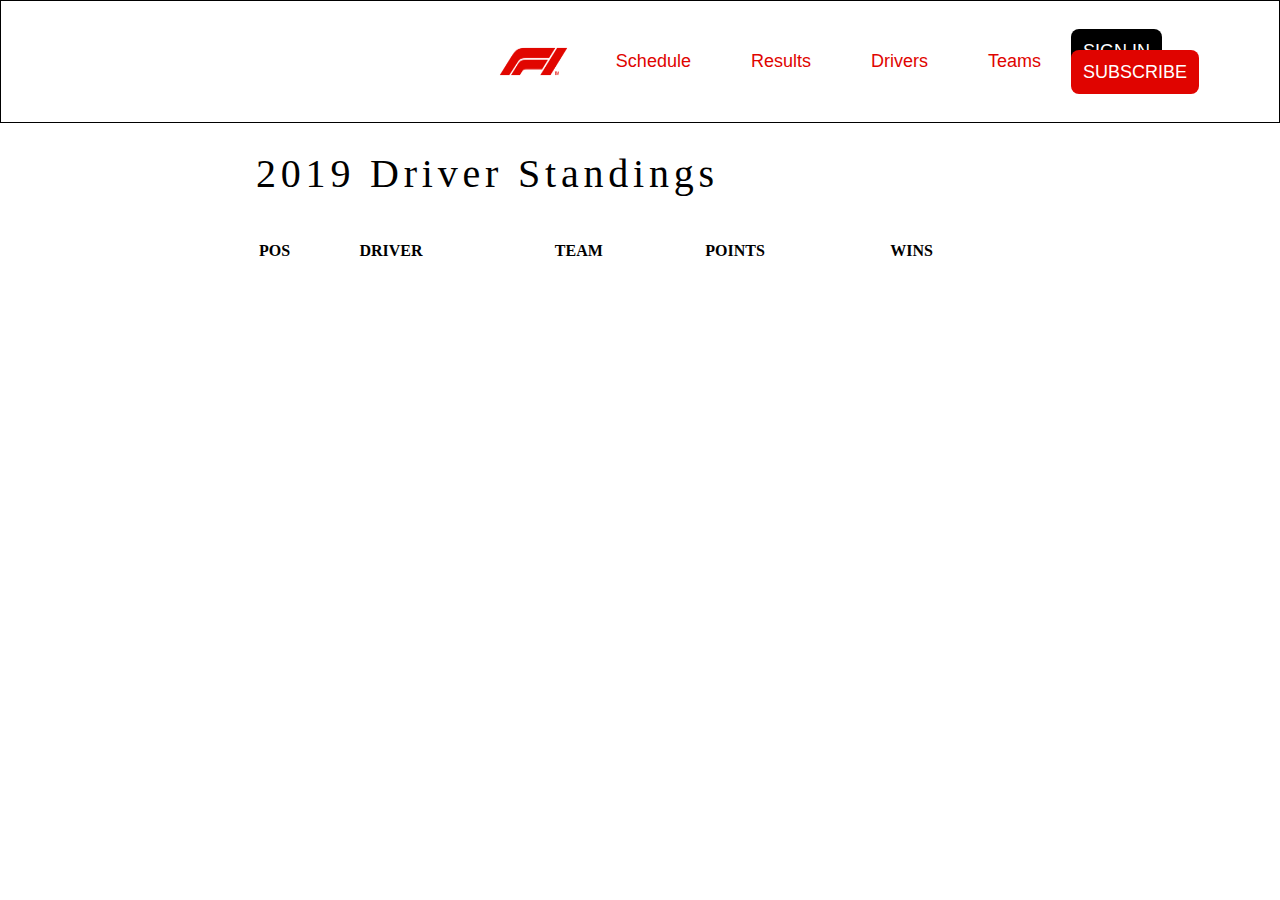
<file: index.html>
<!DOCTYPE html>
<html lang="en">

<head>
    <meta charset="UTF-8">
    <meta name="viewport" content="width=device-width, initial-scale=1.0">
    <title>Formula 1</title>
    <link rel="stylesheet" href="/styles.css">
</head>



<body>
    <header id="header">

        <div class=logo>
           <a href="/index.html"> <img src="F1-Formula 1.png" id="logo-img" alt="logo"></img></a>
        </div>
    
        <nav id="nav-bar">
    
            <ul class="nav-list">
                <li class="nav-link" id="schedule"><a class="schedule hover" href="/schedule.html">Schedule</a></li>
                <li class="nav-link" id="results"><a class="results hover" href="/results.html">Results</a></li>
                <li class="nav-link" id="drivers"><a class="drivers hover" href="drivers/drivers.html">Drivers</a> </li>
                <li class="nav-link" id="teams"><a class="teams hover" href="/teams.html">Teams</a></li>
            </ul>
    
            <div class="btn-container">
                <a id="sign-button" class="button" href="">SIGN IN</a>
                <a id="subscribe-button" class="button" href="">SUBSCRIBE</a>
            </div>
        </nav>
    
    </header>

    <div id="driver-standings">
    <h1 class="standings">2019 Driver Standings</h1>

        <table id="data-table">
            <thead>
                <tr>
                    <th>POS</th>
                    <th>DRIVER</th>
                    <th>TEAM</th>
                    <th>POINTS</th>
                    <th>WINS</th>
                </tr>
            </thead>
            <!-- <tbody ></tbody> -->
        </table>
    </div>

    <script src="script.js"></script>
</body>

</html>
</file>
<file: styles.css>
* {
    box-sizing: border-box;
}

body {
    margin: 0;
}

ul {
    list-style: none;
    padding-left: 0;
    margin: 0;
}

a {
    text-decoration: none;
    color: rgb(224, 4, 0);
}

#header {
    width: 100%;
    min-height: 75px;
    display: flex;
    justify-content: center;
    border: 1px solid black;
    font-family: sans-serif;
    font-size: large;
}

#logo-img {
    height: 100%;
    width: 100%;
}

.logo {
    width: 17rem;
    margin-left: 30rem;
}

#nav-bar {
    width: 100%;
    margin-right: 5rem;
    display: flex;
    align-items: center;
    justify-content: space-between;
}

.nav-list {
    display: flex;
}

.nav-link {
    padding: 50px 20px ;
    margin: 0 10px 0 10px;
}

li:hover {
    background-color: rgb(0, 0, 0);
    padding: 50px 20px ;
}

li,
.button {
    min-width: 48px;
}

.button{
    color: rgb(255, 255, 255);
    padding: 12px;
    border-radius: 8px;
}

#sign-button{
    background-color: rgb(0, 0, 0);
}

#subscribe-button{
    background-color: rgb(224, 4, 0);
}

#driver-standings {
    width: 60%;
    margin: 0 auto;
}

tr {
    text-align: left;
    height: 50px;
}



.standings {
    font-size: 2.5rem;
    font-weight: 400;
    letter-spacing: 0.3rem;
}

#data-table {
    table-layout: auto;
    width: 100%;
}

.driver-heading{
    text-align:left;
    margin-left: 120px;
    max-width: 87%;
    padding: 5px 0 5px 5px;
    font-size: 3rem;
    font-weight: 1000;
    border-top: 5px solid #000;
    border-right: 5px solid #000;
    border-top-right-radius: 20px;
}

#driver-profile{
    display: flex;
    flex-wrap: wrap;
    justify-content: center;
}

tbody{
    min-width: 28%;
    padding: 5px;
    margin: 15px;
    border-top: 2px solid #000;
    border-right: 2px solid #000;
    border-radius: 20px;
}

.driver-point,
.driver-name {
    display: flex;
    justify-content: space-between;
}

.driver-point{
    font-size: 2rem;
    font-weight: 600;
    font-family:Impact, Haettenschweiler, 'Arial Narrow Bold', sans-serif;
}

.driver-name{
    border-bottom: 1px solid rgb(171, 171, 171);
    border-top: 1px solid rgb(171, 171, 171);
    font-size: 1.5rem;
}

.team-logo{
    width: 8rem;
}

.driver-image{
    display: flex;
    justify-content:end;
}
</file>
